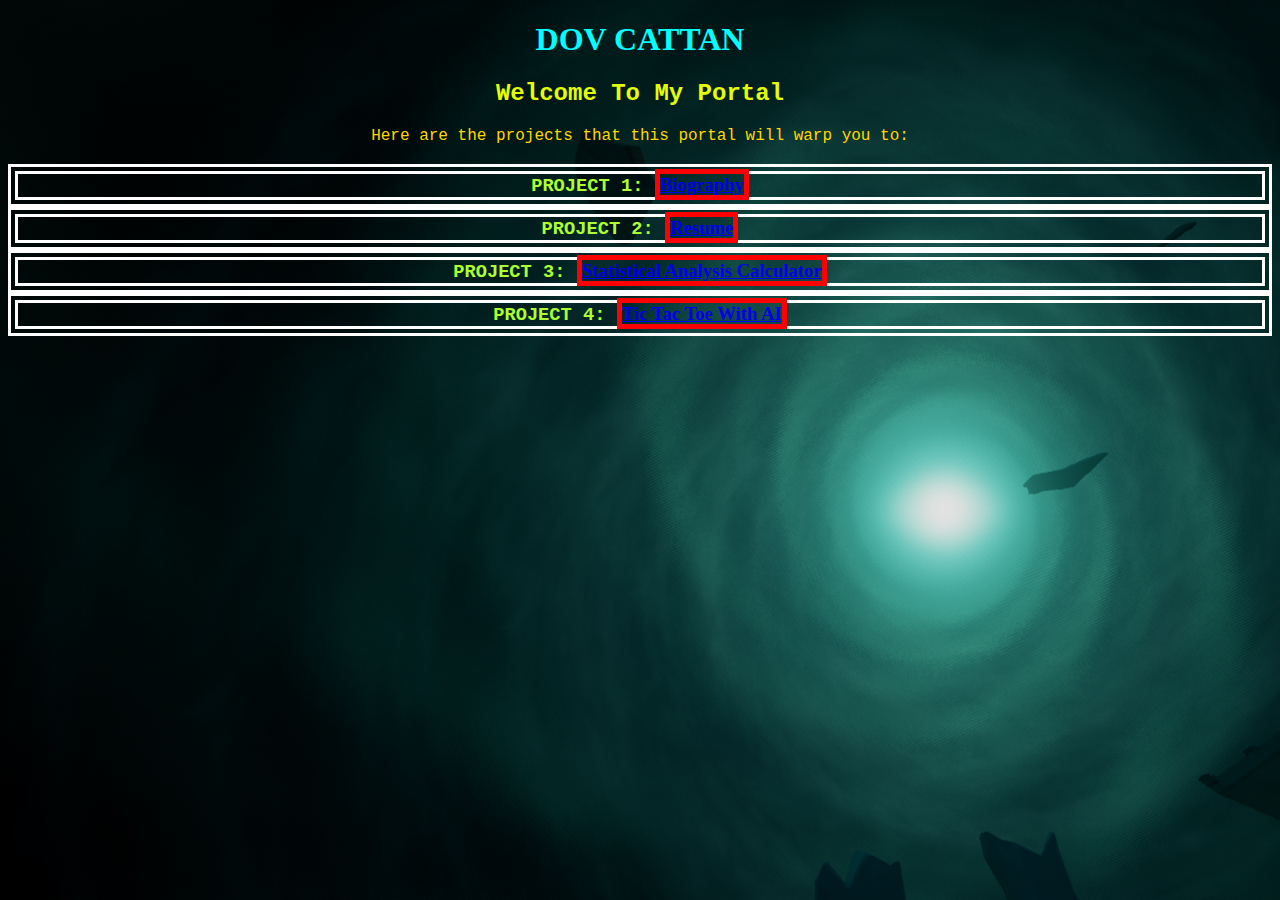
<file: Intro To Internet Computing/index.html>
<!DOCTYPE html>
<html>
    <head>
        <title>My Portal: Dov Cattan</title>
        <link href="https://cdn.jsdelivr.net/npm/bootstrap@5.0.0-beta3/dist/css/bootstrap.min.css" rel="stylesheet" integrity="sha384-eOJMYsd53ii+scO/bJGFsiCZc+5NDVN2yr8+0RDqr0Ql0h+rP48ckxlpbzKgwra6" crossorigin="anonymous">
<script src="https://cdn.jsdelivr.net/npm/bootstrap@5.0.0-beta3/dist/js/bootstrap.bundle.min.js" integrity="sha384-JEW9xMcG8R+pH31jmWH6WWP0WintQrMb4s7ZOdauHnUtxwoG2vI5DkLtS3qm9Ekf" crossorigin="anonymous"></script>
<link rel="stylesheet" href="style.css">

    </head>
    <body>
        
        <h1>DOV CATTAN</h1>
        <h2>Welcome To My Portal</h2>
        <p>
            Here are the projects that this portal will warp you to:
        </p>
        <h3>
            <div>
                PROJECT 1: <a href="./p1/index.html">Biography</a>
        </div>
    <div>
        PROJECT 2: <a href="./p2/index.html">Resume</a>
            </div>
        <div>
            PROJECT 3: <a href="./p3/index.html">Statistical Analysis Calculator</a>
        </div>
    <div>
        PROJECT 4: <a href="./p4/index.html">Tic Tac Toe With AI</a>
        </div>
            
            </h3>
    </body>
</html>
</file>
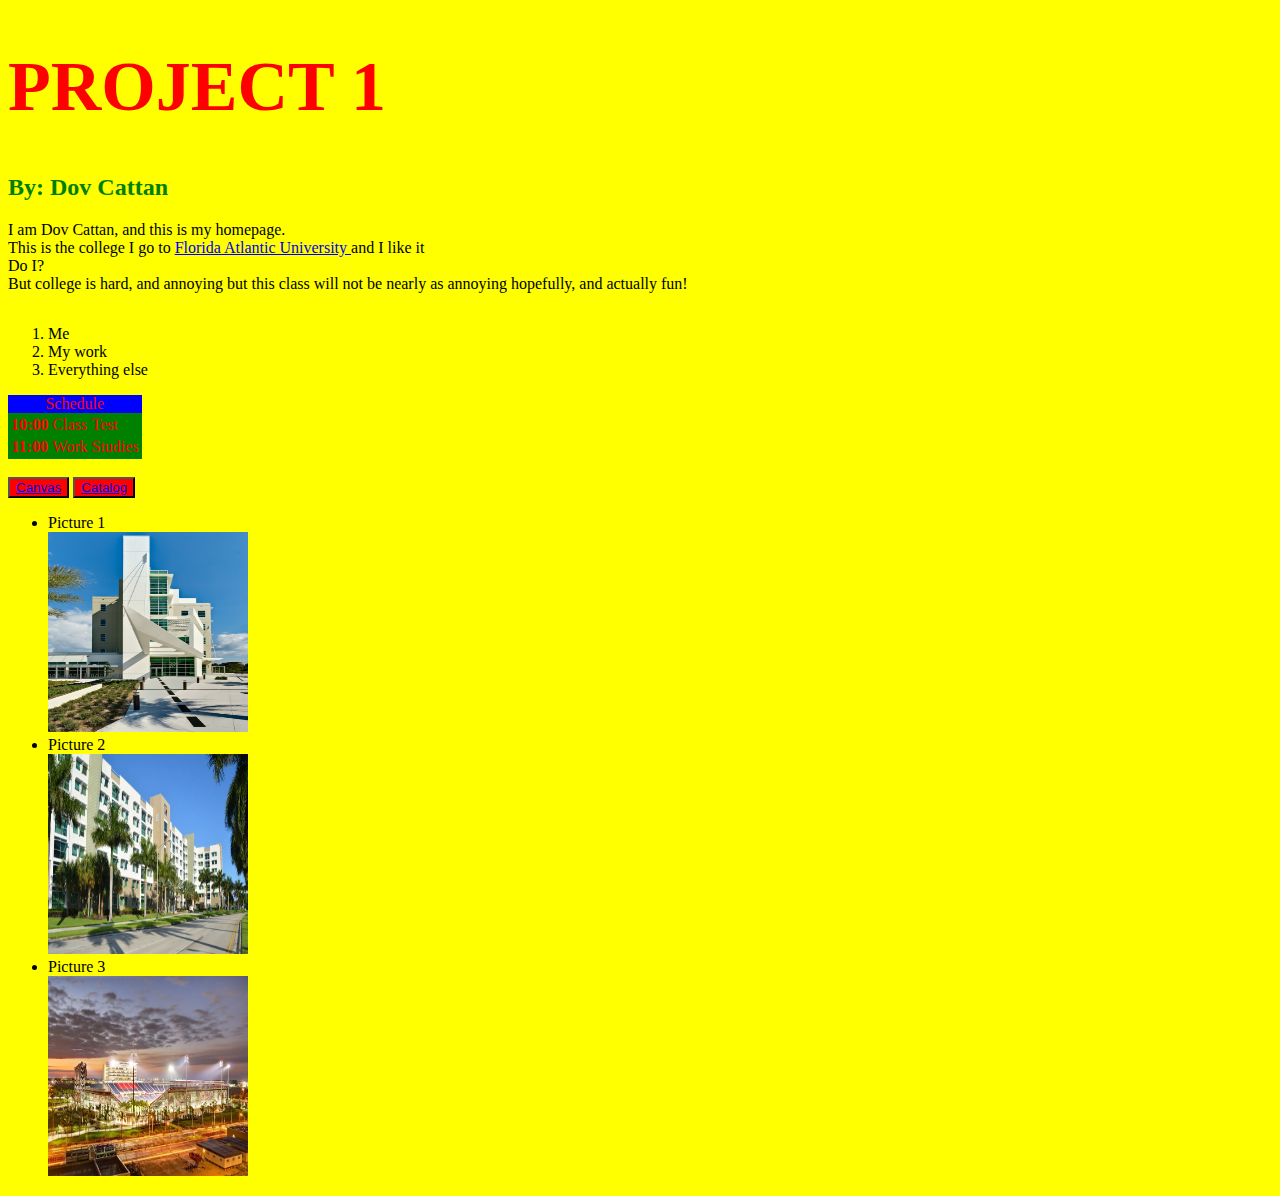
<file: Intro To Internet Computing/p1/index.html>
<!DOCTYPE html>

<html lang="en">

<meta charset="UTF-8">

<title>Project 1</title>

<style>
  body{background-color: yellow;}
h1{
	font-family: "helevtica";
	font-size:70px;
	color: red;
}
h2{
	color: green;
}
table{
border-bottom-color: aquamarine;
  background-color: green;
	color:red;
}
caption{background-color: blue;}
button{
  background-color: red; 
}
    footer{align-content: center;}
    p2{color:green;}
</style>
<body>
	<h1>PROJECT 1</h1>
	<h2>By: Dov Cattan</h2>
  <p><section>I am Dov Cattan, and this is my homepage. </section>This is the college I go to <a href="https://fau.edu">
  Florida Atlantic University
  </a> and I like it <br><span> Do I?</span><br>
But college is hard, and annoying but this class will not be nearly as annoying hopefully, and actually fun!
<img>

  </p>
  <footer class="main footer">
  <div class = "container main-footer-container">
  <ol>
  	<li>
  		Me
  	</li>
  	<li>My work </li>
  	<li>Everything else</li>
  </ol>
  <table>
  <caption>Schedule</caption>
  	<tr>
      <th>10:00</th>
      <td>Class</td>
      <td>Test</td>
     
   </tr>
   <tr>
   	<th>11:00</th>
   	<td> Work</td>
   	<td>Studies</td>
   </tr>
  </table>

</div>
</footer>
<nav>
<p2>
	<br><button role ="button"><a href="https://canvas.fau.edu">Canvas</a></button>
	<button role ="button"><a href="https://fau.edu/academic/registrar/FAUcatalog/index.php"> Catalog</a></button>
 </nav>
 <ul>
<li> Picture 1 <br> <img src="Pic1.jpg" width="200" height="200" alt="FAU College Of Engineering">
</li>
<li> Picture 2 <br> <img src="Pic2.jpg"width="200" height="200" alt="FAU Dorm Apartments"></li>
<li> Picture 3 <br> <img src="Pic3.jpg" width="200" height="200" alt="FAU Football Stadium">
</li>
</ul>
    </p2>
</body>
</html>
</file>
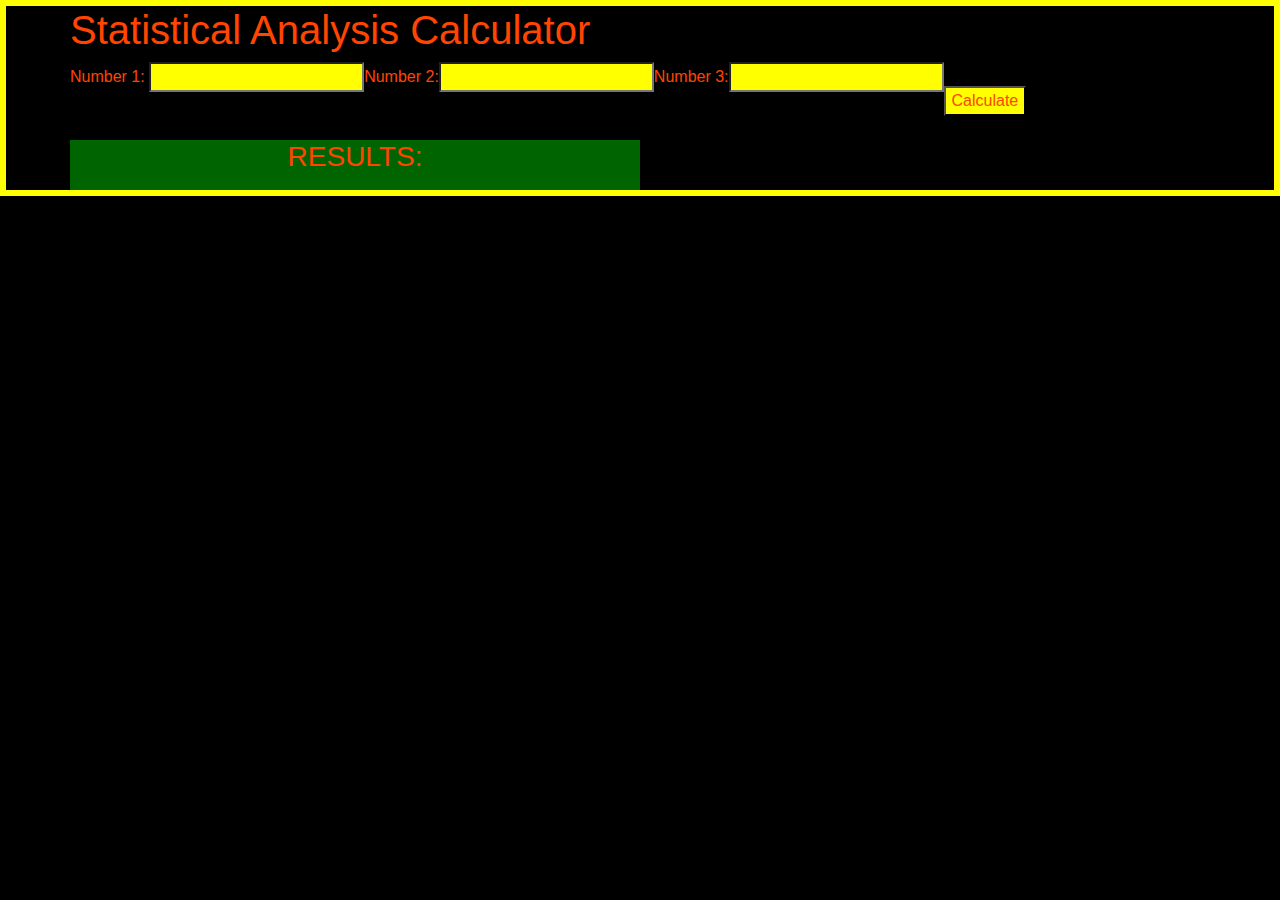
<file: Intro To Internet Computing/p3/index.html>
﻿<!DOCTYPE html>
<html>
    <head>
        <meta charset="UTF-8">
    <meta name="viewport" content="width=device-width, initial-scale=1.0">
    
    <title>
   Statistical Analysis Calculator
    </title>
             <script src = "script.js"></script> 
<link rel = "stylesheet" href = "https://maxcdn.bootstrapcdn.com/bootstrap/4.5.1/css/bootstrap.min.css"/>    

        <style>
            body{ font-family: 'Rajdhani', sans-serif;
                  background: rgb(0,0,0);
                  border: 6px solid yellow;
           text-align: center;
                  }
            h1{
                text-align: center;
                color: orangered;
            }
            div{ text-align: center;
                 color: orangered;

            }
            button{color:orangered;
                   background-color: yellow;
            }
            input{background-color:yellow;}
        </style>
    </head>
    <body>

        <div class="container">
            <div class="row">
               
                <h1 class="text-center">
                    Statistical Analysis Calculator
                </h1>

            </div>

        </div>
        <div class="container">
            <div class="row" >
                <div class="col-s" >
                    <label>Number 1: </label> <input type="number" id="txtnum1"><br>
                </div>
                <div class="col-s">
                    <label>Number 2: </label><input type="number" id="txtnum2"><br>
                </div>
                <div class="col-s">
                    <label>Number 3: </label><input type="number" id="txtnum3"><br>
                </div>
                <div class="col-s">
                   <br>
                    <button type="submit" onclick="analyzeData()"> Calculate</button>
                </div>

            </div>
        </div>

        <br>
        <div class="container">
            <div class="row">
                <div class="col-md-6" style='background-color: darkgreen'>
                    <h3>RESULTS:</h3> 
                

                    <p id="max"></p>
                    <p id="min"></p>
                    <p id="mean"></p>
                    <p id="median"></p>
                    <p id="range"></p>

                </div>
            </div>
        </div>
        <div>
        </div>
       

    </body>
</html>
</file>
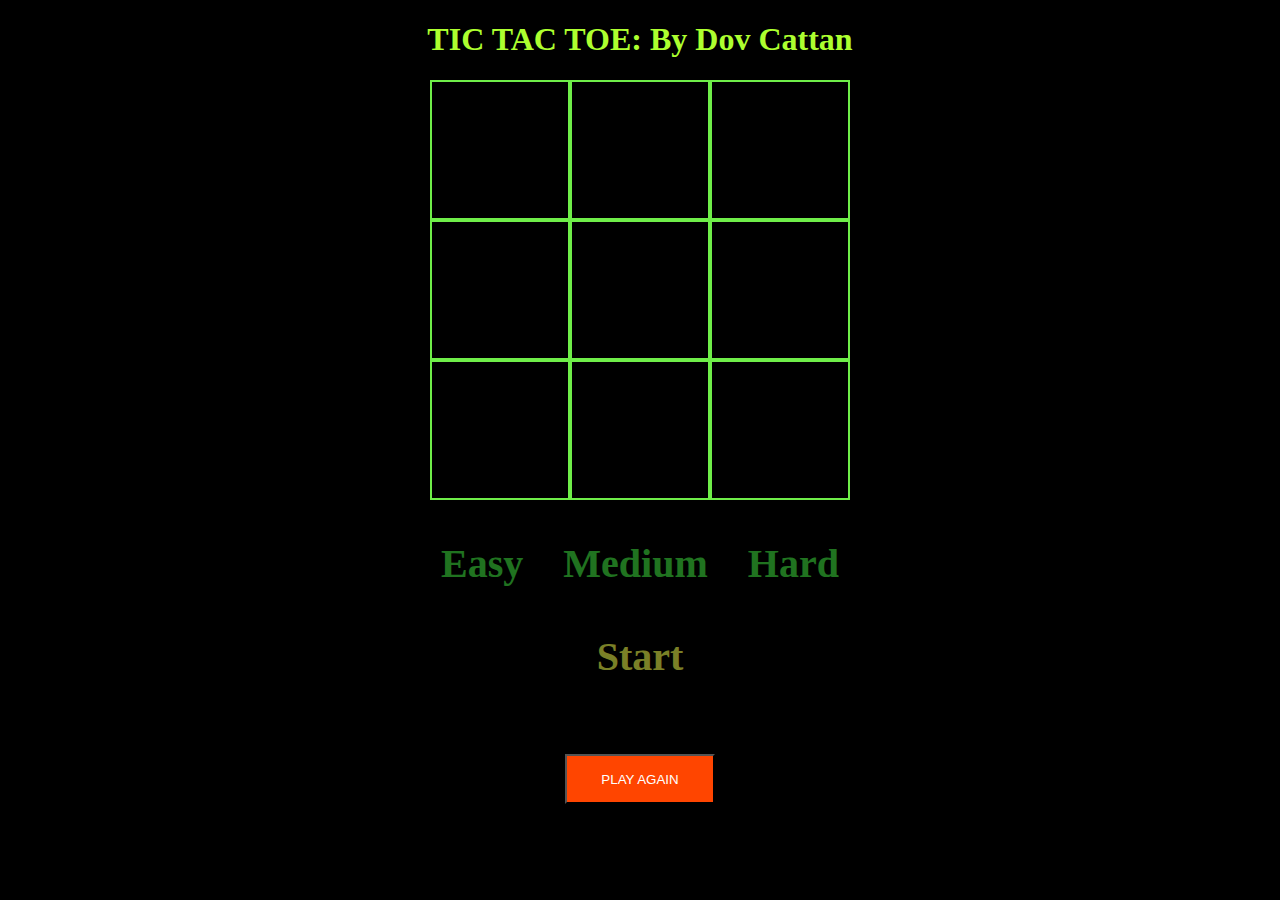
<file: Intro To Internet Computing/p4/index.html>
<!DOCTYPE HTML>
<html>
    <head>
        <title>Tic-Tac-Toe AI</title>
        <link rel = 'stylesheet' type = 'text/css' href = 'styles/ui.css'>
    </head>

    <body>
        <h1>
           TIC TAC TOE: By Dov Cattan
        </h1>
        <style>

            body {
                background-color: rgb(0, 0, 0);
            }
        </style>
        <script type="text/javascript">
            function refreshPage(){

            location.reload();

            }

        </script>

        <div class='main-container'>

            <div class='board'>
                <!-- data-indx following cell divs represents cell index in 1D array representation -->
                <div class='cell' data-indx="0"></div>
                <div class='cell' data-indx="1"></div>
                <div class='cell' data-indx="2"></div>
                <div class='cell' data-indx="3"></div>
                <div class='cell' data-indx="4"></div>
                <div class='cell' data-indx="5"></div>
                <div class='cell' data-indx="6"></div>
                <div class='cell' data-indx="7"></div>
                <div class='cell' data-indx="8"></div>
            </div>

            <div class='control'>
                <!-- div.intial displays the starting controls -->
                <div class='intial'>
                    <div class='difficulty'>
                        <span class='level not-selected' id="Easy">Easy</span>
                        <span class='level not-selected' id="Medium">Medium</span>
                        <span class='level not-selected' id="Hard">Hard</span>
                    </div>

                    <div class='start'> Start </div>
                </div>

                <!-- div.ingame displays in-game messages and controls -->
                <div class='ingame' id="human">It's your turn ...</div>
                <div class='ingame' id="ai"> </div>
                <div class='ingame' id="won">You won !</div>
                <div class='ingame' id="lost">You lost !</div>
                <div class='ingame' id="draw">It's a Draw</div>
                <p><input type="button" style="height: 50px; width: 150px;margin-bottom: 15px;color:white;background-color: orangered;" value="PLAY AGAIN" onclick='refreshPage()' />
            </div>
        </div>

        <script src="scripts/jquery-1.10.1.min.js"></script>
        <script src="scripts/ui.js"></script>
        <script src="scripts/game.js"></script>
        <script src="scripts/ai.js"></script>
        <script src="scripts/control.js"></script>
    </body>
</html>
</file>
<file: Intro To Internet Computing/style.css>
h1
{
   font-family: "lucida handwriting";
    text-align: center;
color:aqua;
}
h2
{
    font-family: "courier";
    text-align: center;
color:rgb(229, 255, 0);
}
body{
  
    background-image: url("portalpic.png");
}
p{
    font-family: "courier";
    color: gold;
    text-align: center;
}
div
{
    border-width: 10px;
    border-style: double;
border-color: rgb(255, 255, 255);}
h3{
text-align: center;
color: greenyellow;
border-radius: 5px;
font-family: 'Courier New'
}
a
{
    border-style: solid;
    font-family: Georgia, 'Times New Roman', Times, serif;
    border-color: red;
    border-width: 5px;
}
</file>
<file: Intro To Internet Computing/p4/styles/ui.css>
.main-container {
    background-color: #000000;
    height: 110%;
    width: 900px;
    margin: 0 auto;
}

.board {
    height: 420px;
    width: 420px;
    margin: 0 auto;
}
h1{color:greenyellow;
   text-align:center;
}
.cell {
    
    width: 140px;
    height: 140px;
    border: 2px solid rgb(111, 238, 73);
    box-sizing: border-box;
    -webkit-box-sizing: border-box;
    -moz-box-sizing: border-box;
    cursor:pointer;
    float:left;
    line-height: 140px;
    text-align: center;
    font-family: "Courier, monospace";
    font-weight: bold;
    font-size: 70px;
 
}

.control {
    font-family: "Courier, monospace";
    font-size: 40px;
    font-weight: bold;
    text-align: center;
    margin-top:40px;
}

.level {
    margin: 0 15px;
    color: rgb(65, 230, 65);
    cursor: pointer;
}

.not-selected {
    opacity: 0.5;
}

.not-selected:hover {
    opacity:1;
}

.start {
    font-family: "Courier, monospace";
    margin-top: 20px;
    width: 100px;
    height: 100px;
    
    line-height: 100px;
    text-align: center;
    
  
    color: rgb(243, 255, 79);
    margin-left: auto;
    margin-right: auto;
    cursor:pointer;
    opacity:0.5;
}

.start:hover {
    opacity:1;
}

.ingame {
    display:none;
    color:rgb(255, 255, 255);
}

.ingame > p {
    margin:0px;
}
</file>
